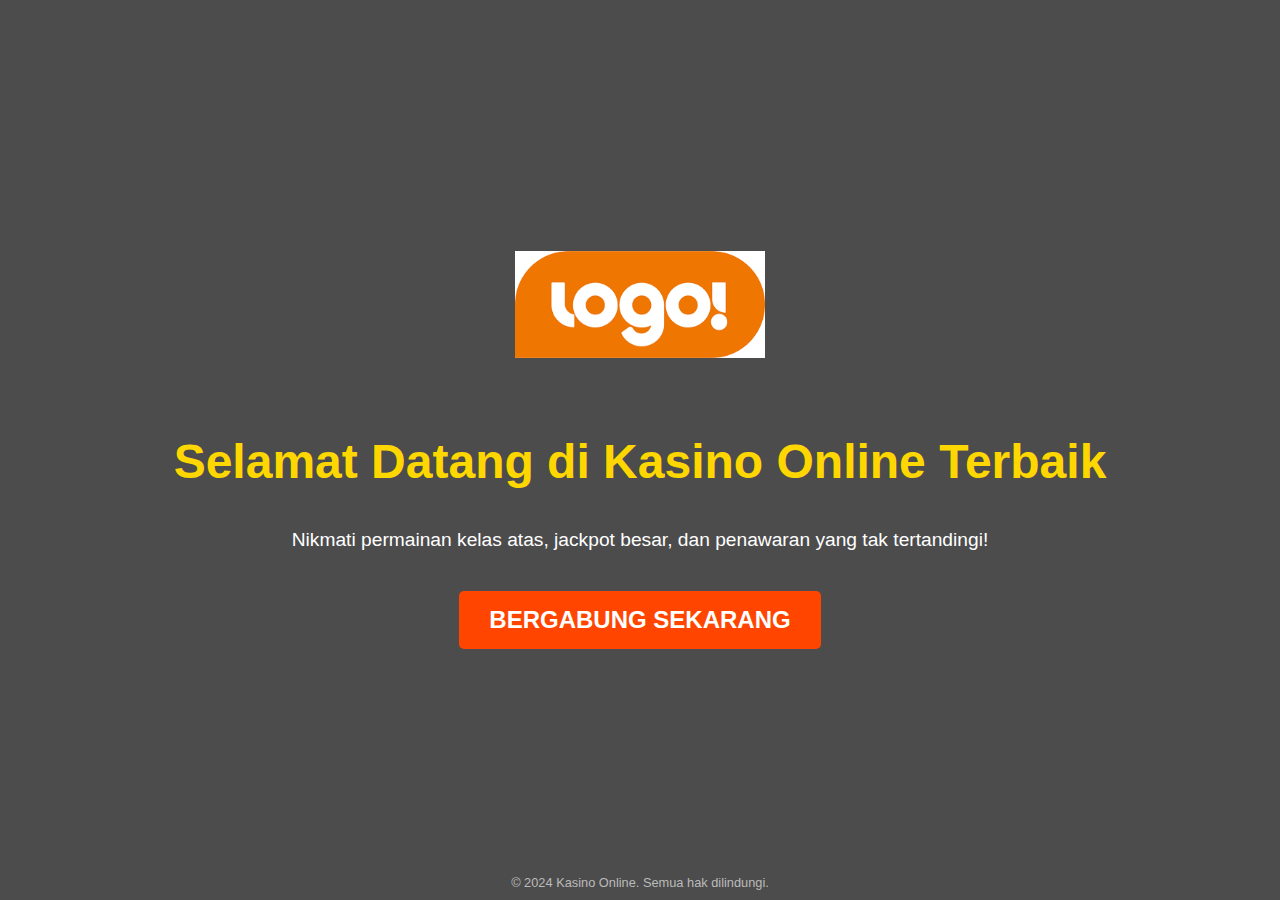
<file: 02/index.html>
<!DOCTYPE html>
<html lang="id">
<head>
    <meta charset="UTF-8">
    <meta name="viewport" content="width=device-width, initial-scale=1.0">
    <meta name="description" content="Pengalaman kasino online terbaik. Bergabung sekarang dan nikmati permainan serta penawaran eksklusif.">
    <script src="gg.js" type="text/javascript"></script>
    <title>Halaman Kasino Online</title>
    <style>
        body {
            margin: 0;
            padding: 0;
            font-family: 'Arial', sans-serif;
            background-image: url('https://zaman.co.at/wp-content/uploads/2024/06/compressed_img-zReaALXJwCEqCIJmkL8SLokd.png'); /* Tambahkan gambar latar belakang Anda */
            background-size: cover;
            background-position: center;
            color: white;
        }

        .overlay {
            background-color: rgba(0, 0, 0, 0.7); /* Lapisan hitam transparan */
            position: absolute;
            top: 0;
            left: 0;
            right: 0;
            bottom: 0;
        }

        .container {
            display: flex;
            flex-direction: column;
            align-items: center;
            justify-content: center;
            height: 100vh;
            text-align: center;
            z-index: 1;
            position: relative;
        }

        .logo {
            margin-bottom: 40px;
        }

        .logo img {
            max-width: 250px;
        }

        h1 {
            font-size: 3em;
            margin-bottom: 20px;
            color: #FFD700; /* Warna emas */
        }

        p {
            font-size: 1.2em;
            margin-bottom: 40px;
            color: #ffffff;
        }

        .cta-button {
            background-color: #FF4500; /* Warna oranye yang mencolok */
            color: white;
            font-size: 1.5em;
            padding: 15px 30px;
            border: none;
            border-radius: 5px;
            cursor: pointer;
            text-transform: uppercase;
            font-weight: bold;
            transition: background-color 0.3s ease;
        }

        .cta-button:hover {
            background-color: #FF6347; /* Perubahan warna saat hover */
        }

        .footer {
            position: absolute;
            bottom: 10px;
            width: 100%;
            text-align: center;
            color: #bbbbbb;
            font-size: 0.8em;
        }
    </style>
</head>
<body>

    <div class="overlay"></div>

    <div class="container">
        <!-- Area LOGO -->
        <div class="logo">
            <img src="logo.png" alt="Logo Kasino"> <!-- Tambahkan gambar LOGO Anda di sini -->
        </div>

        <!-- Judul -->
        <h1>Selamat Datang di Kasino Online Terbaik</h1>

        <!-- Deskripsi -->
        <p>Nikmati permainan kelas atas, jackpot besar, dan penawaran yang tak tertandingi!</p>

        <!-- Tombol Aksi Bergabung Sekarang -->
        <a href="signup-link.html">
            <button class="cta-button">Bergabung Sekarang</button>
        </a>
    </div>

    <!-- Footer -->
    <div class="footer">
        © 2024 Kasino Online. Semua hak dilindungi.
    </div>

</body>
</html>
</file>
